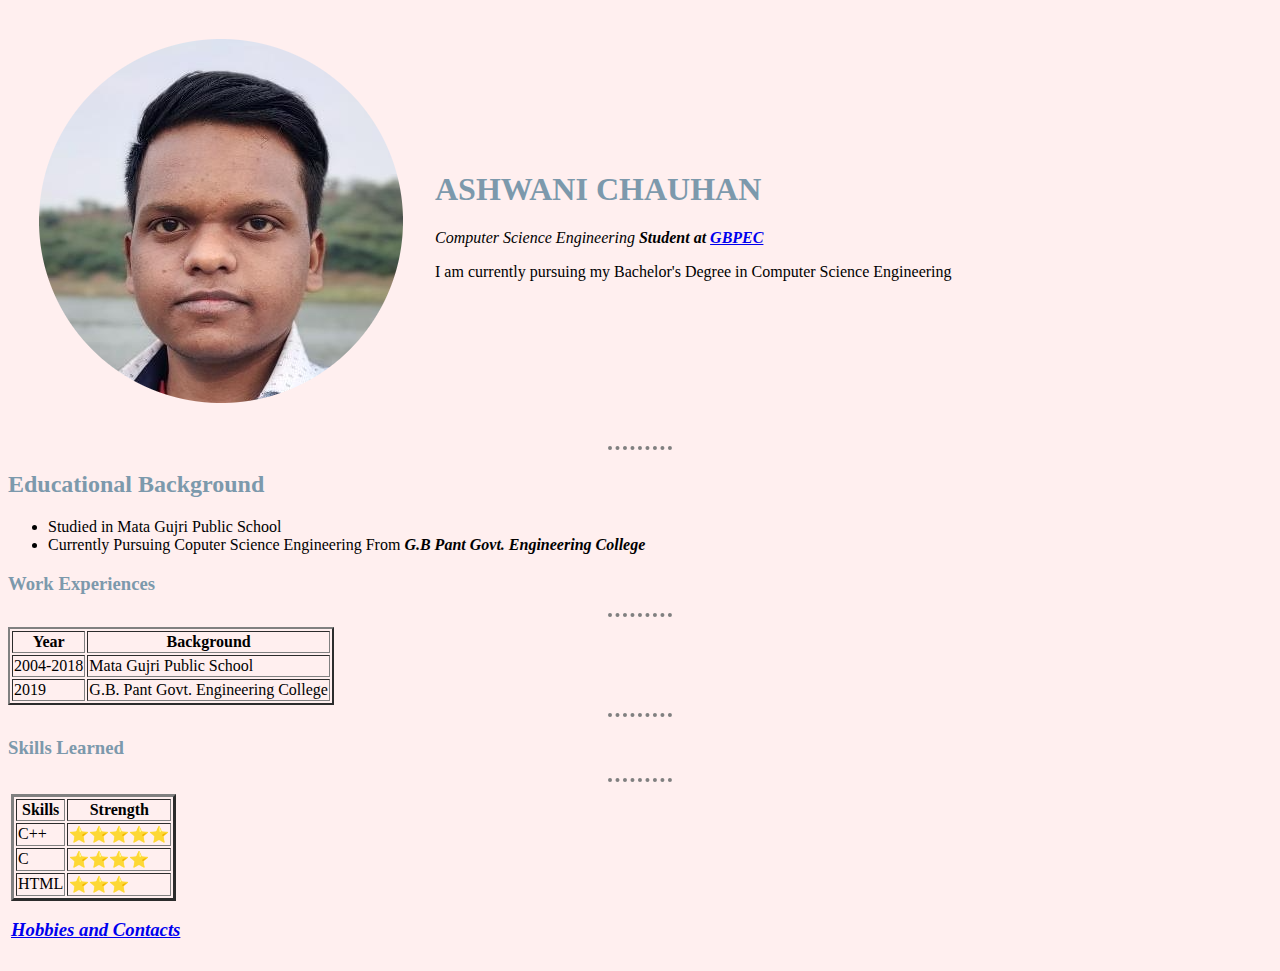
<file: index.html>
<!DOCTYPE html>
<html lang="en" dir="ltr">

<head>
  <meta charset="utf-8">
  <title>Ashwani's Personal Site </title>
  <link rel="stylesheet" href="css/styles.css">
  <link rel="icon" href="icon.png">
</head>

<body>
  <table cellspacing="30">
    <td> <img src="images/me.png" alt="Ashwani's Profile photo"></td>
    <td>
      <h1> ASHWANI CHAUHAN</h1>
      <p>
        <em> Computer Science Engineering <strong>Student at <a href="https://www.gbpec.edu.in/">GBPEC</a> </strong> </em>
      </p>
      <p>
        I am currently pursuing my Bachelor's Degree in Computer Science Engineering
      </p>
    </td>
  </table>
  <hr size=3 noshade />
  <p>
  <h2>
    Educational Background
  </h2>
  <ul>
    <li>
      Studied in Mata Gujri Public School
    </li>
    <li>
      Currently Pursuing Coputer Science Engineering From <strong><em> G.B Pant Govt. Engineering College </em></Strong>
    </li>
  </ul>
  <h3>Work Experiences</h3>
  <hr size=4 noshade />
  <table border="2">
    <thead>
      <th>Year</th>
      <th>Background</th>
    </thead>
    <tr>
      <td>2004-2018</td>
      <td>Mata Gujri Public School</td>
    </tr>
    <tr>
      <td>2019</td>
      <td>G.B. Pant Govt. Engineering College</td>
    </tr>
  </table>
  <hr size=3 noshade />
  <h3>Skills Learned</h3>
  <hr size=3 noshade>

  <table>
    <tr>
      <td>
        <table border=3>
          <thead>
            <th>Skills</th>
            <th>Strength</th>
          </thead>
          <tbody>
            <tr>
              <td>C++</td>
              <td>⭐⭐⭐⭐⭐</td>
            </tr>
            <tr>
              <td>C</td>
              <td>⭐⭐⭐⭐</td>
            </tr>
            <tr>
              <td>HTML</td>
              <td>⭐⭐⭐</td>
            </tr>
          </tbody>
        </table>
        <p>
        <h3>
          <strong>
            <em>
              <a href="Educational Background.html"> Hobbies and Contacts</a>
            </em>
          </strong>
          </p>
          </p>
        </h3>
</body>

</html>
</file>
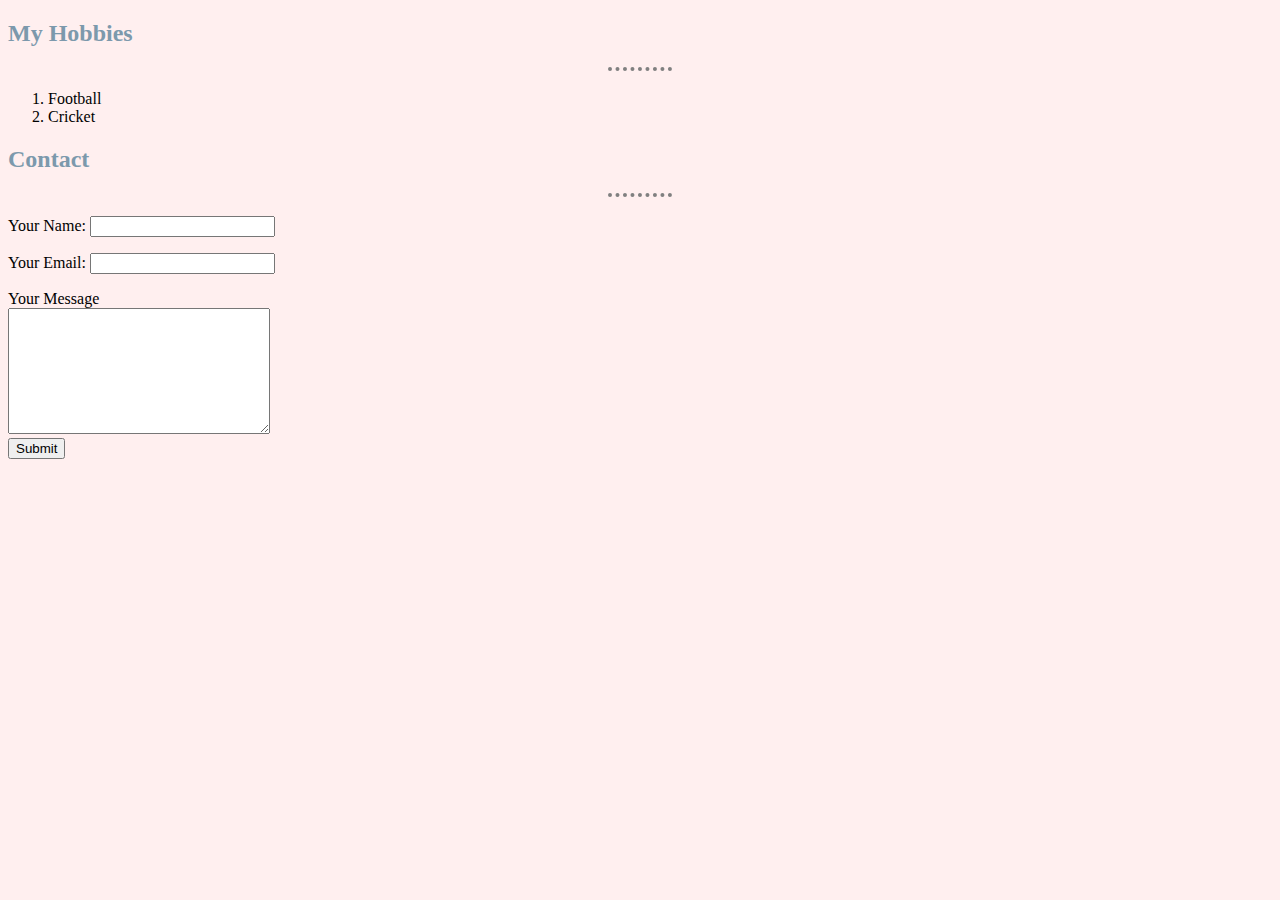
<file: Educational Background.html>
<!DOCTYPE html>
<html lang="en" dir="ltr">

<head>
  <meta charset="utf-8">
  <title>Educational Background</title>
  <link rel="stylesheet" href="css/styles.css">
  <link rel="icon" href="icon.png">
</head>

<body>
  <h2>My Hobbies</h2>
  <hr size=5>
  <ol>
    <li>
      Football
    </li>
    <li>
      Cricket
    </li>
  </ol>
  <h2>Contact</h2>
  <hr size=5 noshade />
  <p>
  <form class="" action="mailto:ashwanichauhan373@gmail.com" method="post" enctype="text/plain">
    <label>Your Name:</label>
    <input type="text" name="Your Name :" value="">
    <br />
    </p>
    <label>Your Email:</label>
    <input type="email" name=" Your Email :" value="">
    <br />
    <p>
      <label>Your Message</label><br />
      <textarea name="Message" rows="8" cols="30"></textarea><br />
      <input type="submit" name="Your Message :">
    </p>
  </form>
</body>

</html>
</file>
<file: css/styles.css>
body {
  background-color: #FFEFEF;
}

hr {
  background-color: #FFEFEF;
  border-style: none;
  border-top-style: dotted;
  border-color: grey;
  border-width: 4px;
  width: 5%;
}

h1 {
  color: #7C99AC;
}

h2 {
  color: #7C99AC;
}

h3 {
  color: #7C99AC;
}

/*************************************************Tag Selectors**********************************/

h1:hover
{
  color: #FF1700;
}

h2:hover
{
  color: #FF1700;
}

h3:hover
{
  color: #FF1700;
}

img:hover
{
  background-color: #F3C5C5;
}
</file>
